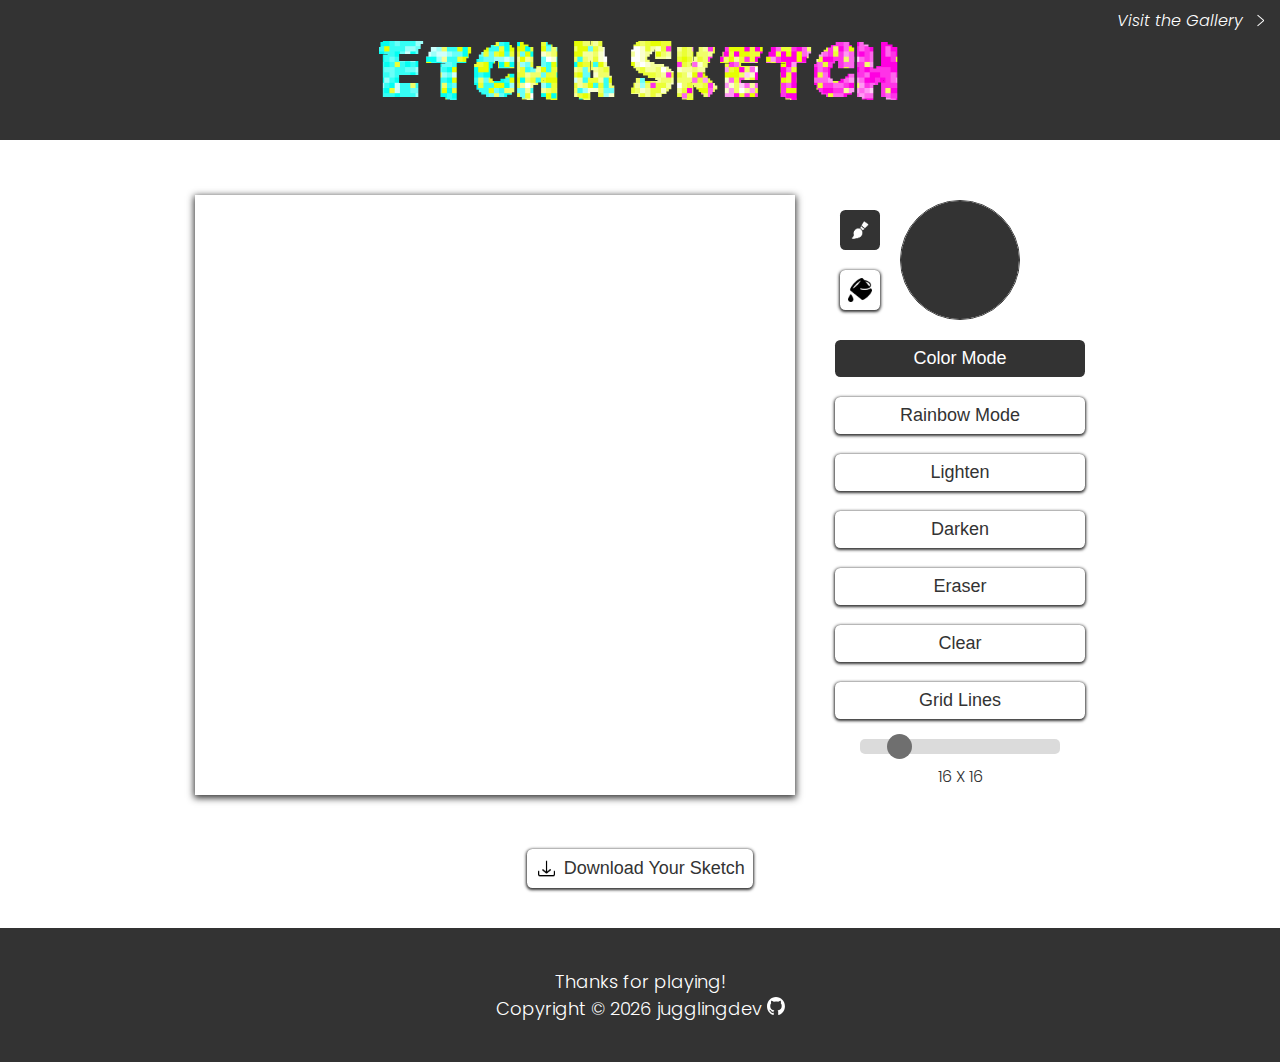
<file: index.html>
<!DOCTYPE html>
<html lang="en">
    <head>
        <meta charset="UTF-8" />
        <meta http-equiv="X-UA-Compatible" content="IE=edge" />
        <meta
            name="viewport"
            content="width=device-width, initial-scale=1.0, maximum-scale=1.0"
        />

        <link
            href="https://fonts.googleapis.com/css2?family=Poppins:wght@300&display=swap"
            rel="stylesheet"
        />

        <link
            rel="apple-touch-icon"
            sizes="180x180"
            href="./images/icons/paintbrush-favicon/apple-touch-icon.png"
        />
        <link
            rel="icon"
            type="image/png"
            sizes="32x32"
            href="./images/icons/paintbrush-favicon/favicon-32x32.png"
        />
        <link
            rel="icon"
            type="image/png"
            sizes="16x16"
            href="./images/icons/paintbrush-favicon/favicon-16x16.png"
        />
        <link
            rel="manifest"
            href="./images/icons/paintbrush-favicon/site.webmanifest"
        />

        <link href="./stylesheets/base.css" rel="stylesheet" />
        <link href="./stylesheets/layout.css" rel="stylesheet" />
        <link href="./stylesheets/components.css" rel="stylesheet" />
        <link href="./stylesheets/sketch.css" rel="stylesheet" />

        <script src="./scripts/app.js" type="module" defer></script>

        <title>Etch a Sketch</title>
    </head>
    <body>
        <header>
            <nav>
                <a href="./gallery.html" class="animated-arrow">
                    <span class="arrow left">
                        <span class="shaft"></span>
                    </span>
                    <span class="text">Visit the Gallery</span>
                    <span class="arrow right">
                        <span class="shaft"></span>
                    </span>
                </a>
            </nav>
            <h1>Etch A Sketch</h1>
        </header>

        <main class="etch-a-sketch-wrapper">
            <section id="grid" class="grid"></section>

            <section class="buttons">
                <div class="colors-container">
                    <div class="color-modes">
                        <button id="paintbrush" class="color-mode active">
                            <img
                                src="./images/icons/paintbrush-cursor.png"
                                alt="Paintbrush icon"
                            />
                        </button>
                        <button id="paintBucket" class="color-mode">
                            <img
                                src="./images/icons/paint-bucket.png"
                                alt="Paint bucket icon"
                            />
                        </button>
                    </div>
                    <input
                        id="colorPicker"
                        class="color-picker"
                        type="color"
                        value="#333333"
                    />
                    <div id="recentColors" class="recent-colors"></div>
                </div>
                <button id="color" class="active">Color Mode</button>
                <button id="rainbow">Rainbow Mode</button>
                <button id="lighten">Lighten</button>
                <button id="darken">Darken</button>
                <button id="eraser">Eraser</button>
                <button id="clear">Clear</button>
                <button id="gridLines">Grid Lines</button>
                <div class="grid-sizer-container">
                    <input
                        type="range"
                        min="1"
                        max="100"
                        value="16"
                        class="grid-sizer"
                        id="gridSizer"
                    />
                    <div class="grid-size" id="gridSize">16 X 16</div>
                </div>
            </section>
        </main>

        <section class="download">
            <button id="downloadButton">
                <img src="./images/icons/download.png" alt="" /> Download Your
                Sketch
            </button>
        </section>

        <footer>
            <p>Thanks for playing!</p>
            <p>
                Copyright &copy;
                <script>
                    const date = new Date();
                    document.write(date.getFullYear());
                </script>
                <a href="https://github.com/jugglingdev/" target="_blank"
                    >jugglingdev
                    <img
                        class="social-icon"
                        src="./images/icons/github-mark/github-mark-white.svg"
                        alt="GitHub social icon"
                /></a>
            </p>
        </footer>
    </body>
</html>
</file>
<file: stylesheets/base.css>
@font-face {
    font-family: 'Crang';
    src: url('../fonts/crang.woff') format('woff'),
        url('../fonts/crang.ttf') format('truetype');
    font-weight: normal;
    font-style: normal;
}

:root {
    --lightGray: hsl(0, 0%, 80%);
    --darkGray: #333;
    --gridSize: 16;
}

* {
    padding: 0;
    margin: 0;
    box-sizing: border-box;
}

img {
    display: block;
    width: 100%;
}

html, body {
    min-height: 100%;
}

body {
    font-family: 'Poppins', sans-serif;
    font-weight: 300;
    color: var(--darkGray);
}
</file>
<file: stylesheets/layout.css>
body {
    display: flex;
    flex-direction: column;
    justify-content: center;
    align-items: center;
}

/* Header */

header {
    position: relative;
    width: 100%;
    margin-bottom: 40px;
    padding: 8px 16px 40px 16px;

    display: flex;
    flex-direction: column;
    justify-content: center;
    align-items: center;

    background-color: var(--darkGray);
}

h1 {
    --blue: hsl(177, 100%, 61%);
    --medium-blue: hsl(177, 100%, 81%);
    --light-blue: hsl(177, 100%, 91%);

    --yellow: hsl(66, 100%, 61%);
    --medium-yellow: hsl(66, 100%, 81%);
    --light-yellow: hsl(66, 100%, 91%);

    --pink: hsl(307, 100%, 61%);
    --medium-pink: hsl(307, 100%, 81%);
    --light-pink: hsl(307, 100%, 91%);

    --size: 4px;

    width: fit-content;
    margin: 0 auto;
    position: relative;

    font-family: 'Crang', sans-serif;
    font-size: 32px;
    text-align: center;

    background-image: url(../images/header-background.png);
    background-size: cover;
    background-clip: text;
    -webkit-background-clip: text;
    color: transparent;
}

h1::before {
    content: '';
    position: absolute;
    bottom: 0;
    left: 0;
    width: var(--size);
    height: var(--size);
    /* box-shadow: 
    calc(var(--size) * -1) calc(var(--size) * -1) var(--blue),
    0px 0px var(--blue),
    calc(var(--size) * 0) calc(var(--size) * 0) var(--blue),
    calc(var(--size) * 0) calc(var(--size) * 0) var(--blue),
    calc(var(--size) * 0) calc(var(--size) * 0) var(--blue),
    calc(var(--size) * 0) calc(var(--size) * 0) var(--blue),
    calc(var(--size) * 0) calc(var(--size) * 0) var(--blue),
    calc(var(--size) * 0) calc(var(--size) * 0) var(--blue),
    calc(var(--size) * 0) calc(var(--size) * 0) var(--blue),
    calc(var(--size) * 0) calc(var(--size) * 0) var(--blue),
    calc(var(--size) * 0) calc(var(--size) * 0) var(--blue),
    calc(var(--size) * 0) calc(var(--size) * 0) var(--blue),
    calc(var(--size) * 0) calc(var(--size) * 0) var(--blue),
    calc(var(--size) * 0) calc(var(--size) * 0) var(--blue),
    calc(var(--size) * 0) calc(var(--size) * 0) var(--blue),
    calc(var(--size) * 0) calc(var(--size) * 0) var(--blue),
    calc(var(--size) * 0) calc(var(--size) * 0) var(--blue),
    calc(var(--size) * 0) calc(var(--size) * 0) var(--blue)
    ; */
}

h1::after {
    content: '';
    position: absolute;
    top: 0;
    right: 0;
    width: var(--size);
    height: var(--size);
    /* box-shadow: */
    /* inside the header */ 
    
    /* 0px 60px var(--blue),
        4px 20px var(--pink), 20px 92px var(--yellow), 60px 76px var(--pink),
        84px 28px var(--blue), 88px 96px var(--blue), 112px 78px var(--blue),
        120px 48px var(--pink), 152px 88px var(--yellow), 160px 40px var(--blue),
        184px 28px var(--yellow), 188px 84px var(--blue), */
        /* outside the header */ 
        
        /* 40px 124px var(--blue),
        56px 112px var(--yellow), 104px 128px var(--pink),
        136px 140px var(--blue), 176px 124px var(--yellow),
        192px 148px var(--pink); */
}

@media (min-width: 769px) {
    h1 {
        --size: 8px;
        font-size: 60px;
    }
}

/* Nav */

nav {
    align-self: flex-end;
    color: white;
}

nav:has(.animated-arrow) {
    --arrow-size: 8px;
    --left-arrow-shaft: 32px;
    --margin: 12px;

    overflow: hidden;
    margin-bottom: 8px;
}

.animated-arrow {
    margin-left: auto;

    display: flex;
    justify-content: flex-end;
    align-items: center;

    color: #fff;
    font-size: 1em;
    font-style: italic;
    text-decoration: none;
    position: relative;
    transform: translateX(0);
    transition: all 0.2s;
}

nav:has(.animated-arrow):hover .animated-arrow {
    transform: translateX(calc(var(--margin) + var(--arrow-size)));
    transition: all 0.2s;
}

/* text */

.animated-arrow .text {
    min-width: fit-content;
    margin-right: calc(var(--margin) + var(--arrow-size));
    text-wrap: nowrap;
}

/* arrows */

.arrow {
    display: inline-block;
    position: relative;
    width: 1px;
    transition: all 0.2s;
}

.arrow .shaft {
    display: block;
    height: 1px;
    background-color: #fff;
    position: relative;
    transition: all 0.2s;
}

.arrow .shaft::before,
.arrow .shaft::after {
    content: '';
    display: block;
    position: absolute;
    top: 0;
    right: 0;
    width: var(--arrow-size);
    height: 1px;
    background-color: #fff;
    transition: all 0.5s;
}

.arrow .shaft::before {
    transform: rotate(40deg);
    transform-origin: top right;
}

.arrow .shaft::after {
    transform: rotate(-40deg);
    transform-origin: bottom right;
}

/* right arrow */

nav:has(.animated-arrow) .arrow.right {
    opacity: 1;
    transition: all 0.2s;
}

nav:has(.animated-arrow):hover .arrow.right {
    opacity: 0;
    transition: all 0.2s;
}

/* left arrow */

.arrow.left {
    margin-right: calc(var(--margin) + var(--left-arrow-shaft));
    opacity: 0;
    transition: all 0.2s;
}

.arrow.left .shaft {
    width: var(--left-arrow-shaft);
}

nav:has(.animated-arrow):hover .arrow.left {
    opacity: 1;
    transition: all 0.2s;
}

/* Main */

main {
    flex-grow: 1;
}

/* Footer */

footer {
    width: 100%;
    margin-top: 40px;
    padding-top: 40px;
    padding-bottom: 40px;
    background-color: var(--darkGray);
    color: #fff;
    text-align: center;
    font-size: 18px;
}

footer a:link {
    color: #fff;
    text-decoration: none;
}

footer a:hover {
    color: #fff;
    text-decoration: underline;
}

footer a:active {
    color: aqua;
}

footer a:visited {
    color: hsl(300, 76%, 73%);
}

footer .social-icon {
    width: 18px;
    height: 18px;
    display: inline-block;
}
</file>
<file: stylesheets/components.css>
/* Buttons */

button {
    width: 80%;
    padding: 5px;

    font-size: 18px;
    color: var(--darkGray);
    background-color: white;
    border: none;
    border-radius: 0.3em;
    box-shadow: 0px 1px 3px 1px var(--darkGray);

    transition: all 0.15s ease-in;
    user-select: none;
}

button:not(.splide__arrow):hover,
button:not(.splide__arrow):focus {
    transform: scale(1.05);
    transition: all 0.15s ease-out;
    cursor: pointer;
}

button.active {
    box-shadow: none;
    background-color: var(--darkGray);
    color: white;
    outline-offset: 4px; /* for focus state */
    transform: scale(1);
}

@media (min-width: 769px) {
    button {
        width: 100%;
        padding: 8px;
    }
}
</file>
<file: stylesheets/sketch.css>
/* Etch-a-Sketch */

.etch-a-sketch-wrapper {
    width: 100%;
    display: flex;
    flex-direction: column;
    justify-content: center;
    align-items: center;
    gap: 20px;
}

.grid {
    aspect-ratio: 1 / 1;
    background-color: #ffffff;
    box-shadow: 0px 2px 7px 1px var(--darkGray);
    display: grid;
    grid-template-rows: repeat(var(--gridSize), 1fr);
    grid-template-columns: repeat(var(--gridSize), 1fr);
    width: 80%;

    cursor: url(../images/icons/paintbrush-cursor.png) 6 26,
        auto;
}

.grid-item {
    aspect-ratio: 1 / 1;
    background-color: white;
    border: none;
    padding: 0;
    user-select: none;
}

/* Sketch Actions */

.grid-lines {
    border: 1px solid var(--lightGray);
}

.colors-container {
    display: grid;
    grid-template-columns: 1fr 3fr 1fr;
    gap: 20px;
}

.color-modes {
    display: flex;
    flex-direction: column;
    justify-content: center;
    gap: 20px;
}

button.color-mode {
    width: 40px;
}

button.color-mode.active img {
    filter: brightness(4);
}

button.color-mode.active:nth-child(2) img {
    filter: grayscale(1) invert(1);
}

input[type='color'] {
    width: 100%;
    height: 100%;
    aspect-ratio: 1 / 1;
    border: 0.5px solid var(--darkGray);
    border-radius: 50%;

    transition: transform 0.1s ease-in-out;
    -webkit-appearance: none;
    -moz-appearance: none;
}

input[type='color']::-webkit-color-swatch-wrapper {
    padding: 0;
    background-color: white;
}

input[type='color']::-webkit-color-swatch {
    border: none;
    border-radius: 50px;
    box-shadow: none;
}

input[type='color']::-moz-color-swatch {
    border: none;
    border-radius: 50px;
    box-shadow: none;
}

input[type='color']:hover {
    transform: scale(1.05);
    cursor: pointer;
    background-color: white;
}

input[type='color']:active {
    transition: transform 0.25s ease-in-out;
    transform: scale(1);
    background-color: white;
}

.recent-colors {
    width: 100%;
    padding: 8px 0;

    display: grid;
    grid-template-columns: repeat(2, 1fr);
    grid-template-rows: repeat(5, 1fr);
    justify-content: center;
    align-items: center;
    gap: 5px;
}

button.color-swatch {
    width: 100%;
    height: 100%;
    padding: 0;
    border: 0.1px solid var(--darkGray);
    box-shadow: none;

    grid-column: span 1;
    grid-row: span 1;
}

.buttons {
    width: 100%;
    padding-top: 20px;
    padding-bottom: 20px;
    display: flex;
    flex-direction: column;
    justify-content: center;
    align-items: center;
    gap: 20px;
}

#clear:focus,
#gridLines:focus {
    transform: scale(1);
}

#clear:hover,
#gridLines:hover {
    transform: scale(1.05);
}

#clear:active {
    box-shadow: none;
    background-color: var(--darkGray);
    color: white;
    outline-offset: 4px; /* for focus state */
    transform: scale(1);
}

.grid-sizer-container {
    width: 100%;
    display: flex;
    flex-direction: column;
    justify-content: center;
    align-items: center;
    gap: 10px;
}

.grid-sizer {
    -webkit-appearance: none;
    appearance: none;
    width: 80%;
    height: 15px;
    padding-bottom: 0;

    background: var(--lightGray);
    border-radius: 5px;
    outline: none;
    opacity: 0.7;

    -webkit-transition: 0.2s;
    transition: opacity 0.2s;
}

.grid-sizer:hover {
    opacity: 1;
}

.grid-sizer::-webkit-slider-thumb {
    -webkit-appearance: none;
    appearance: none;
    width: 25px;
    height: 25px;
    border-radius: 50%;
    background: var(--darkGray);
    cursor: pointer;
}

.grid-sizer::-moz-range-thumb {
    width: 25px;
    height: 25px;
    border-radius: 50%;
    background: var(--darkGray);
    cursor: pointer;
}

.grid-size {
    text-align: center;
}

/* Download button */

.download {
    width: 100%;
    margin-top: 40px;
}

.download button {
    width: fit-content;
    margin: 0 auto;

    display: flex;
    justify-content: center;
    align-items: center;
    gap: 6px;
}

.download button img {
    width: 1.25em;
}

@media (min-width: 769px) {
    .etch-a-sketch-wrapper {
        flex-direction: row;
        gap: 40px;
    }

    .grid {
        width: 50%;
        max-width: 600px;
    }

    .buttons {
        width: 30%;
        max-width: 250px;
        justify-content: space-between;
        gap: 20px;
    }
}
</file>
